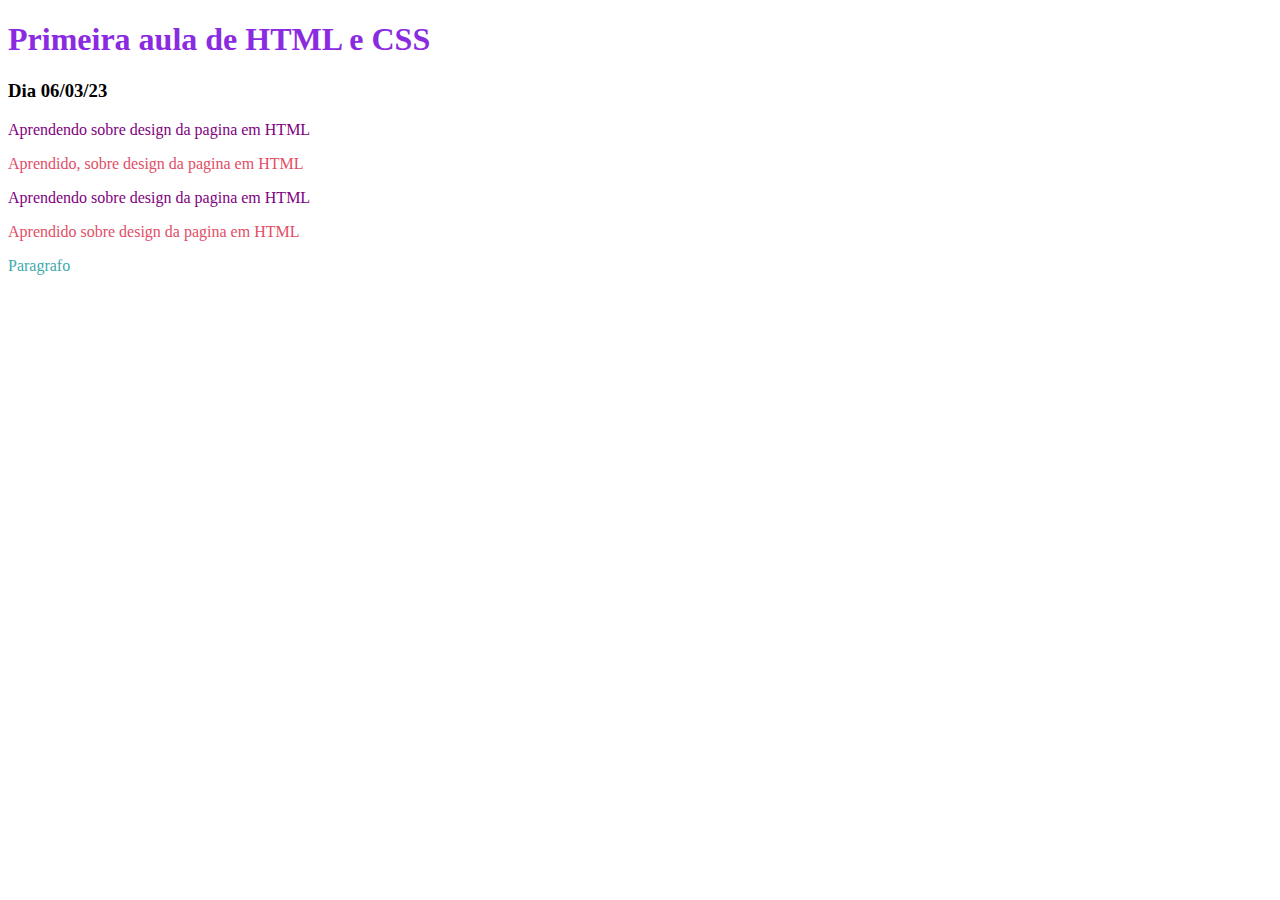
<file: index.html>
<!DOCTYPE html>
<html lang="pt-BR">
<head>
    <title>Aula 1 de HTML</title>

    <style>
.aprendendo{
color:purple;
}
.aprendido{
    color: rgb(226, 77, 102);
}

    </style>
</head>
<body>
    <h1 style="color:blueviolet">Primeira aula de HTML e CSS</h1>
    <h3>Dia 06/03/23</h3>

    <p class="aprendendo">Aprendendo sobre design da pagina em HTML</p>

    <p class="aprendido">Aprendido, sobre design da pagina em HTML</p>

    <p class="aprendendo">Aprendendo sobre design da pagina em HTML</p>

    <p class="aprendido">Aprendido sobre design da pagina em HTML</p>

    <p style="color:rgb(61, 172, 172)">Paragrafo</p>
</body>
</html>
</file>
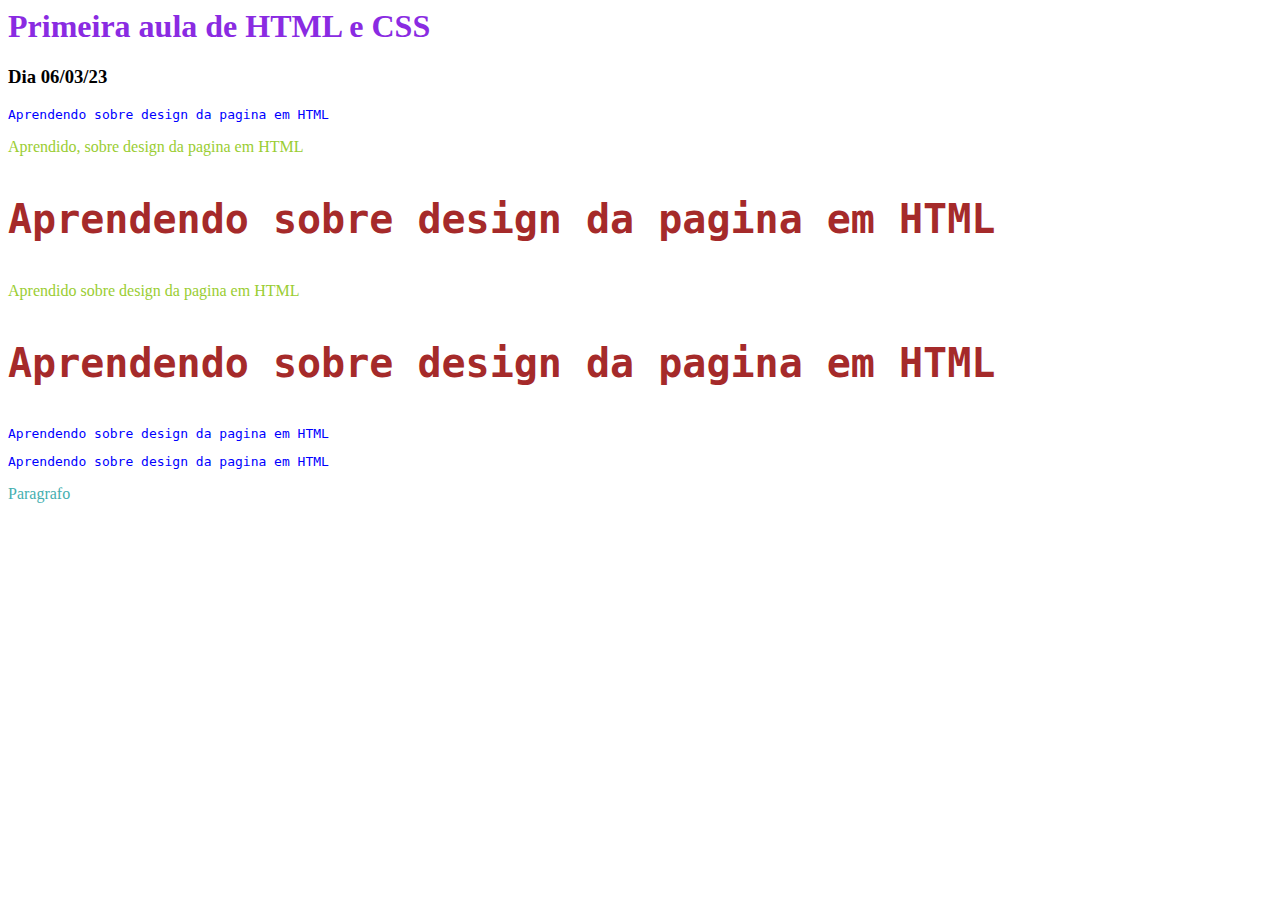
<file: pag2.html>
<html lang="pt-BR">

<head>
    <title>pag 2 de HTML</title>
    <link rel="stylesheet" href="estilo.css">
    <style>
        .aprendendo {
            color: blue;
            font-weight: 500;
            font-family: monospace;
            font-size: medium;

        }
        .aprendido {
            color:yellowgreen;
        }

       
    </style>
</head>

<body>
    <h1 style="color:blueviolet">Primeira aula de HTML e CSS</h1>
    <h3>Dia 06/03/23</h3>

    <p class = "aprendendo">Aprendendo sobre design da pagina em HTML</p>

    <p class = "aprendido">Aprendido, sobre design da pagina em HTML</p>

    <p class = "externo">Aprendendo sobre design da pagina em HTML</p>

    <p class="aprendido">Aprendido sobre design da pagina em HTML</p>

    <p class = "externo">Aprendendo sobre design da pagina em HTML</p>

    <p class = "aprendendo">Aprendendo sobre design da pagina em HTML</p>
    
    <p class = "aprendendo">Aprendendo sobre design da pagina em HTML</p>

    <p style="color:rgb(68, 175, 175)">Paragrafo</p>
</body>

</html>
</file>
<file: estilo.css>
.aprendido{
    color: red
}
.externo {
    color:brown;
    font-family: monospace;
    font-size: 40px;
    font-weight: bold;

}
</file>
